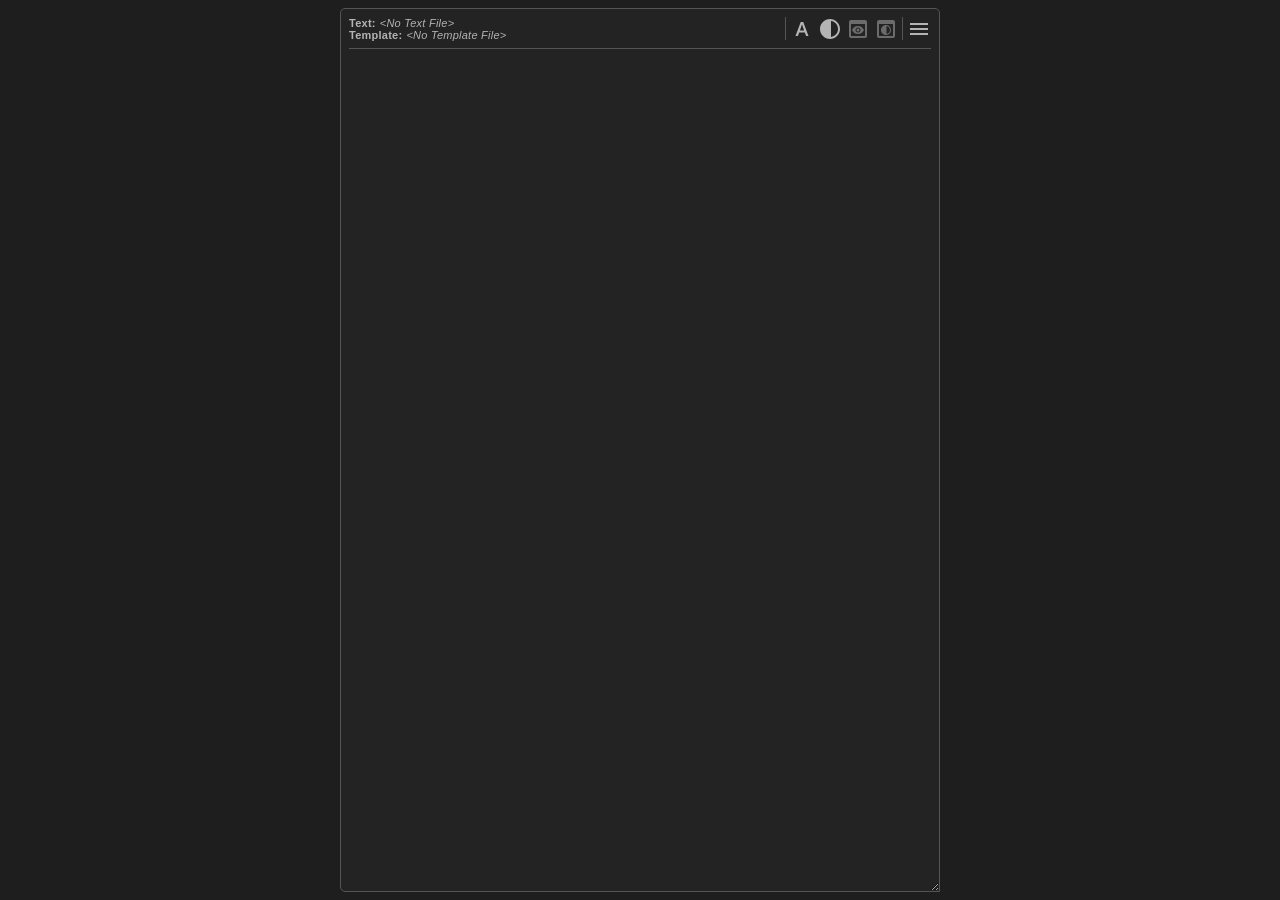
<file: index.html>
<!DOCTYPE html>
<html lang="en-US">

<head>
    <meta charset="utf-8" />
    <meta name="viewport" content="width=device-width, initial-scale=1.0" />

    <link rel="icon" type="image/svg+xml"
        href="data:image/svg+xml,<svg viewBox='0 0 24 24'><path fill='white' d='M3 17.25V21h3.75L17.81 9.94l-3.75-3.75zM20.71 7.04c.39-.39.39-1.02 0-1.41l-2.34-2.34a.996.996 0 0 0-1.41 0l-1.83 1.83 3.75 3.75z'/></svg>" />

    <link rel="stylesheet" href="vendor/codemirror/lib/codemirror.css" />
    <link rel="stylesheet" href="style/tokens.css" />
    <link rel="stylesheet" href="style/themes.css" />
    <link rel="stylesheet" href="style/base.css" />
    <link rel="stylesheet" href="style/layout.css" />
    <link rel="stylesheet" href="style/toolbar.css" />
    <link rel="stylesheet" href="style/buttons.css" />
    <link rel="stylesheet" href="style/menus.css" />
    <link rel="stylesheet" href="style/editor.css" />
    <link rel="stylesheet" href="style/syntax.css" />
    <link rel="stylesheet" href="style/search.css" />
    <link rel="stylesheet" href="style/dialogs.css" />

    <style id="preview-scrollbar-style">
        .__preview-iframe-scrollbar {
            overflow: auto;
            scrollbar-gutter: stable;
            scrollbar-width: thin;
            padding-right: 4px;
        }
    </style>

    <script src="vendor/codemirror/lib/codemirror.js" defer></script>

    <script src="vendor/codemirror/addon/search/searchcursor.js" defer></script>
    <script src="vendor/codemirror/addon/scroll/annotatescrollbar.js" defer></script>
    <script src="vendor/codemirror/addon/search/matchesonscrollbar.js" defer></script>
    <script src="vendor/codemirror/addon/search/match-highlighter.js" defer></script>

    <script src="scripts/elements.js" defer></script>
    <script src="scripts/configs.js" defer></script>
    <script src="scripts/service/text.js" defer></script>
    <script src="scripts/service/metadata.js" defer></script>
    <script src="scripts/service/tags.js" defer></script>
    <script src="scripts/service/dialogs.js" defer></script>
    <script src="scripts/service/indexed-db.js" defer></script>
    <script src="scripts/service/preferences.js" defer></script>
    <script src="scripts/service/rendering.js" defer></script>
    <script src="scripts/service/menus.js" defer></script>
    <script src="scripts/service/fonts.js" defer></script>
    <script src="scripts/service/highlight.js" defer></script>
    <script src="scripts/service/search.js" defer></script>
    <script src="scripts/service/editor.js" defer></script>
    <script src="scripts/service/files.js" defer></script>
    <script src="scripts/handlers.js" defer></script>
    <script src="scripts/listeners.js" defer></script>
    <script src="scripts/init.js" defer></script>

    <title>Writing Engine</title>
</head>

<body>
    <div class="dialog-wrapper" id="dialog-wrapper" hidden>
        <div class="dialog message-dialog">
            <p class="dialog-message" id="dialogMessage"></p>

            <div class="dialog-buttons">
                <button class="menu-item" type="button" id="dialog-save-button"></button>
                <button class="menu-item" type="button" id="dialog-proceed-button"></button>
                <button class="menu-item" type="button" id="dialog-cancel-button"></button>
            </div>
        </div>
    </div>

    <div class="dialog-wrapper" id="help-dialog-wrapper" hidden>
        <div class="dialog help-dialog">
            <button class="button" type="button" title="Close" id="help-close-button">
                <svg viewBox="0 0 24 24">
                    <path
                        d="M19 6.41 17.59 5 12 10.59 6.41 5 5 6.41 10.59 12 5 17.59 6.41 19 12 13.41 17.59 19 19 17.59 13.41 12z">
                    </path>
                </svg>
            </button>
            <div class="help-dialog-content">
                <h1>Lorem Ipsum</h1>
                <p>Lorem ipsum dolor sit amet, consectetuer adipiscing elit. Potenti. Habitant, nam gravida nascetur
                    sodales
                    eu elit nisl interdum sociis mollis neque penatibus magna ullamcorper amet metus. Justo, wisi dui,
                    lacinia eros habitasse risus tincidunt potenti quis natoque. Interdum parturient aenean ultrices
                    consequat enim urna, pharetra. Ornare pulvinar volutpat hendrerit arcu ullamcorper velit hac est
                    vulputate euismod nulla porttitor orci per dui mauris amet pellentesque porttitor dapibus consequat.
                </p>
            </div>
        </div>
    </div>

    <div class="editor-context-menu" id="editorContextMenu" hidden>
        <div class="menu">
            <button class="button" type="button" title="Titles" id="titles-button">
                <svg viewBox="0 0 24 24">
                    <path d="M5 4v3h5.5v12h3V7H19V4z">
                    </path>
                </svg>
            </button>

            <div class="menu-dropdown" id="titles-dropdown" hidden></div>
        </div>

        <span class="context-menu-tag-buttons" id="contextMenuTagButtons"></span>

        <span class="divider"></span>

        <button class="button" type="button" title="Edit Metadata" id="edit-metadata-button">
            <svg viewBox="0 0 24 24">
                <path
                    d="M4 7v2c0 .55-.45 1-1 1H2v4h1c.55 0 1 .45 1 1v2c0 1.65 1.35 3 3 3h3v-2H7c-.55 0-1-.45-1-1v-2c0-1.3-.84-2.42-2-2.83v-.34C5.16 11.42 6 10.3 6 9V7c0-.55.45-1 1-1h3V4H7C5.35 4 4 5.35 4 7m17 3c-.55 0-1-.45-1-1V7c0-1.65-1.35-3-3-3h-3v2h3c.55 0 1 .45 1 1v2c0 1.3.84 2.42 2 2.83v.34c-1.16.41-2 1.52-2 2.83v2c0 .55-.45 1-1 1h-3v2h3c1.65 0 3-1.35 3-3v-2c0-.55.45-1 1-1h1v-4z">
                </path>
            </svg>
        </button>
    </div>

    <main class="main-wrapper">
        <header class="toolbar">

            <div class="file-paths">
                <div class="file-path-wrapper">
                    <span class="file-path-title">Text:</span>
                    <span class="text-file-path" id="textFilePath"></span>
                    <span class="text-file-path-needs-saving" id="textFilePathNeedsSaving" hidden>*</span>
                </div>
                <div class="file-path-wrapper">
                    <span class="file-path-title">Template:</span>
                    <span class="template-file-path" id="templateFilePath"></span>
                </div>
            </div>

            <span class="divider"></span>

            <div class="menu">
                <button class="button" type="button" title="Font" id="font-button">
                    <svg viewBox="0 0 24 24">
                        <path
                            d="M5.49 19h2.42l1.27-3.58h5.65L16.09 19h2.42L13.25 5h-2.5zm4.42-5.61L11.94 7.6h.12l2.03 5.79">
                        </path>
                    </svg>
                </button>

                <div class="menu-dropdown menu-dropdown-scrollable" id="font-dropdown" hidden></div>
            </div>

            <button class="button" type="button" title="Toggle Theme" id="toggle-theme-button">
                <svg viewBox="0 0 24 24">
                    <path
                        d="M12 22c5.52 0 10-4.48 10-10S17.52 2 12 2 2 6.48 2 12s4.48 10 10 10m1-17.93c3.94.49 7 3.85 7 7.93s-3.05 7.44-7 7.93z">
                    </path>
                </svg>
            </button>

            <button class="button" type="button" title="Toggle Preview" id="toggle-preview-button">
                <svg viewBox="0 0 24 24">
                    <path
                        d="M19 3H5c-1.11 0-2 .9-2 2v14c0 1.1.89 2 2 2h14c1.1 0 2-.9 2-2V5c0-1.1-.89-2-2-2m0 16H5V7h14zm-5.5-6c0 .83-.67 1.5-1.5 1.5s-1.5-.67-1.5-1.5.67-1.5 1.5-1.5 1.5.67 1.5 1.5M12 9c-2.73 0-5.06 1.66-6 4 .94 2.34 3.27 4 6 4s5.06-1.66 6-4c-.94-2.34-3.27-4-6-4m0 6.5c-1.38 0-2.5-1.12-2.5-2.5s1.12-2.5 2.5-2.5 2.5 1.12 2.5 2.5-1.12 2.5-2.5 2.5">
                    </path>
                </svg>
            </button>

            <button class="button" type="button" title="Toggle Preview Negative" id="toggle-preview-negative-button">
                <svg viewBox="0 0 24 24">
                    <path d="M12,18c2.8,0,5-2.3,5-5s-2.3-5-5-5s-5,2.3-5,5S9.3,18,12,18 M12.5,9.1C14.4,9.3,16,10.9,16,13s-1.5,3.7-3.5,3.9V9.1z M19,19
	H5V7h14V19z M19,3H5C3.9,3,3,3.9,3,5v14c0,1.1,0.9,2,2,2h14c1.1,0,2-0.9,2-2V5C21,3.9,20.1,3,19,3" />

                </svg>
            </button>
            <span class="divider"></span>

            <div class="menu">
                <button class="button" type="button" title="Options" id="options-button">
                    <svg viewBox="0 0 24 24">
                        <path d="M3 18h18v-2H3zm0-5h18v-2H3zm0-7v2h18V6z"></path>
                    </svg>
                </button>

                <div class="menu-dropdown" id="options-dropdown" hidden>
                    <button class="menu-item" type="button" id="new-text-button"></button>
                    <button class="menu-item" type="button" id="open-text-button"></button>
                    <button class="menu-item" type="button" id="save-text-button"></button>
                    <button class="menu-item" type="button" id="save-text-as-button"></button>
                    <button class="menu-item" type="button" id="close-text-button"></button>

                    <span class="dropdown__divider"></span>

                    <button class="menu-item" type="button" id="open-template-button"></button>
                    <button class="menu-item" type="button" id="close-template-button"></button>

                    <span class="dropdown__divider"></span>

                    <button class="menu-item" type="button" id="export-to-pdf-button"></button>

                    <span class="dropdown__divider"></span>

                    <button class="menu-item" type="button" id="toggle-spellcheck-button"></button>

                    <span class="dropdown__divider"></span>

                    <button class="menu-item" type="button" id="clear-data-button"></button>

                    <span class="dropdown__divider"></span>

                    <button class="menu-item" type="button" id="help-button"></button>
                </div>
            </div>
        </header>

        <div class="editor" id="editor">
        <div class="search-panel" id="searchPanel" hidden>
            <button class="button search-panel-toggle" type="button" id="search-expand-button"></button>

            <div class="search-panel-rows">
                <div class="search-panel-row">
                    <input class="search-panel-field" id="searchField" type="text" spellcheck="false">
                    <span class="search-panel-count" id="searchCount"></span>
                    <button class="button" type="button" id="search-match-case-button"></button>
                    <button class="button" type="button" id="search-whole-word-button"></button>
                    <button class="button" type="button" id="search-regex-button"></button>
                    <button class="button" type="button" id="search-in-selection-button"></button>
                    <span class="divider"></span>
                    <button class="button" type="button" id="search-previous-button"></button>
                    <button class="button" type="button" id="search-next-button"></button>
                    <button class="button" type="button" id="search-close-button"></button>
                </div>

                <div class="search-panel-row" id="searchReplaceRow" hidden>
                    <input class="search-panel-field" id="searchReplaceField" type="text" spellcheck="false">
                    <button class="button" type="button" id="search-preserve-case-button"></button>
                    <span class="divider"></span>
                    <button class="button" type="button" id="search-replace-button"></button>
                    <button class="button" type="button" id="search-replace-all-button"></button>
                </div>
            </div>
        </div>
        </div>
    </main>

    <iframe class="preview" id="preview" title="Preview"></iframe>
</body>

</html>
</file>
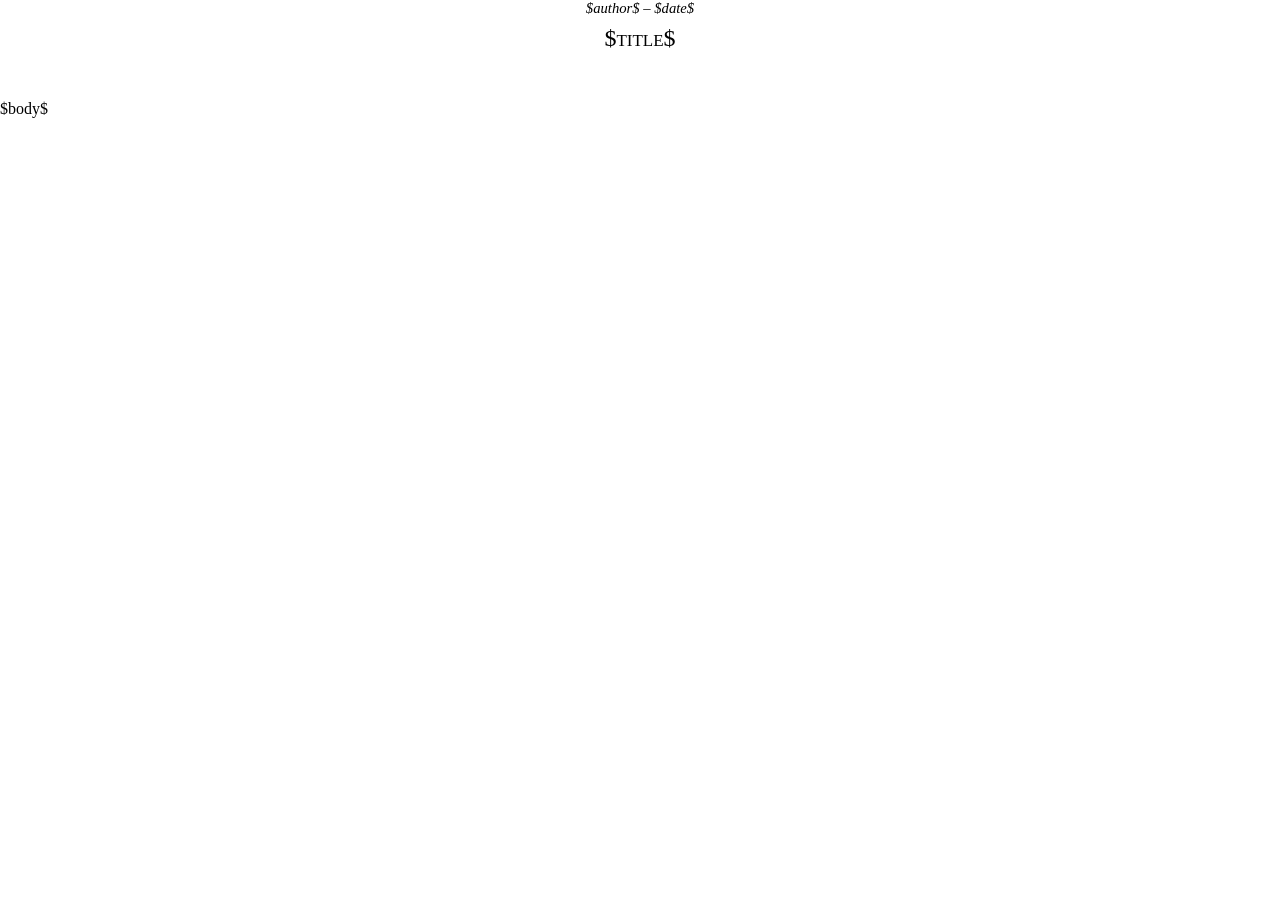
<file: template-example.html>
<!DOCTYPE html>
<html lang="pt-BR">

<head>
    <meta charset="utf-8" />
    <style>
        @page {
            size: 14cm 21cm;
            margin: 2.5cm 1.5cm;

            @bottom-center {
                content: "\2014\2002" counter(page) "\2002\2014";
                font-family: "Garamond", serif;
                font-size: 11pt;
            }
        }

        @page doc-cover {
            @bottom-center {
                content: "";
            }
        }

        body {
            margin: 0;
            font-family: "Garamond", serif;
        }

        [hidden] {
            display: none;
        }

        .doc-meta {
            font-size: 11pt;
            font-style: italic;
            white-space: nowrap;
        }

        .doc-title {
            font-size: 18pt;
            font-variant-caps: small-caps;
            text-align: center;
        }

        .doc-cover {
            page: doc-cover;
            position: relative;
            height: 16cm;
            break-after: page;
        }

        .doc-cover .doc-meta {
            position: absolute;
            left: 50%;
            transform: translateX(-50%);
        }

        .doc-cover .doc-title {
            position: absolute;
            top: 50%;
            left: 50%;
            transform: translate(-50%, -50%);
            width: 100%;
        }

        .doc-header {
            margin-bottom: 36pt;
            text-align: center;
        }

        .doc-header .doc-meta {
            margin-bottom: 6pt;
        }

        .doc-pages {
            counter-reset: page 0;
        }

        .doc-toc {
            break-after: page;
        }

        .doc-toc-heading {
            margin-bottom: 36pt;
            font-size: 18pt;
            font-variant-caps: small-caps;
            text-align: center;
        }

        .doc-toc-entry {
            display: flex;
            align-items: baseline;
            gap: 0.15cm;
            font-size: 11pt;
        }

        .doc-toc-entry-title {
            overflow: hidden;
            text-overflow: ellipsis;
            white-space: nowrap;
        }

        .doc-toc-entry-leader {
            flex: 1;
            border-bottom: 1pt solid transparent;
            opacity: 0.45;
        }

        .doc-toc-entry-page {
            font-variant-numeric: tabular-nums;
        }

        .doc-toc-level-2 {
            padding-left: 0.6cm;
        }

        .doc-toc-level-3 {
            padding-left: 1.2cm;
        }

        .doc-body p {
            margin: 0;
            margin-block: 0;
            font-size: 11pt;
            hyphens: auto;
            text-align: justify;
            text-indent: 0.7cm;
        }

        .doc-body[data-drop-cap="true"] p:not(p + p) {
            text-indent: 0;
        }

        .doc-body[data-drop-cap="true"] p:not(p + p)::first-letter {
            float: left;
            margin-right: 4pt;
            font-size: 36pt;
            line-height: 1;
        }

        .doc-body h1,
        .doc-body h2,
        .doc-body h3 {
            all: unset;
            display: block;
            text-align: center;
        }

        .doc-body h1 {
            margin-top: 64pt;
            margin-bottom: 36pt;
            break-before: page;
            font-size: 18pt;
            font-variant-caps: small-caps;
        }

        .doc-pages>.doc-body:first-child>h1:first-child {
            break-before: auto;
        }

        .doc-body h1:has(+ h2),
        .doc-body h1:has(+ h3) {
            margin-bottom: 6pt;
        }

        .doc-body h2 {
            margin-bottom: 36pt;
            font-size: 14pt;
        }

        .doc-body h2:not(h1 + h2):not(h2 + h2):not(h3 + h2),
        .doc-body h3:not(h1 + h3):not(h2 + h3):not(h3 + h3) {
            break-before: page;
        }

        .doc-body h2:has(+ h3) {
            margin-bottom: 6pt;
        }

        .doc-body h3 {
            margin-bottom: 36pt;
            font-size: 12pt;
        }

        .doc-body .stanza {
            margin-bottom: 16pt;
        }

        .doc-body .stanza p {
            padding-left: 1.2cm;
            text-indent: -1.2cm;
        }

        .doc-ruler {
            position: absolute;
            top: 0;
            left: 0;
            visibility: hidden;
            column-fill: auto;
            column-gap: 0;
        }

        .doc-ruler .doc-toc {
            break-after: column;
        }

        .doc-ruler .doc-body h1 {
            break-before: column;
        }

        .doc-ruler .doc-body h2:not(h1 + h2):not(h2 + h2):not(h3 + h2),
        .doc-ruler .doc-body h3:not(h1 + h3):not(h2 + h3):not(h3 + h3) {
            break-before: column;
        }

        .doc-ruler .doc-pages>.doc-body:first-child>h1:first-child {
            break-before: auto;
        }
    </style>
</head>

<body>
    <section class="doc-cover" id="doc-cover">
        <div class="doc-meta" id="doc-meta">
            <span id="doc-author" data-title-case>$author$</span>
            <span id="doc-meta-separator"> &ndash; </span>
            <span id="doc-date">$date$</span>
        </div>
        <div class="doc-title" id="doc-title" data-title-case>$title$</div>
    </section>

    <main class="doc-pages" id="doc-pages">
        <nav class="doc-toc" id="doc-toc" hidden>
            <div class="doc-toc-heading">Sumário</div>
        </nav>

        <div class="doc-body" id="doc-body">$body$</div>
    </main>

    <script>
        const docMetadata = {
            cover: "$cover$".trim().toLowerCase(),
            content: "$content$".trim().toLowerCase(),
            dropCap: "$dropCap$".trim().toLowerCase(),
        };
        const docPage = {
            width: "14cm",
            height: "21cm",
            marginTop: "2.5cm",
            marginRight: "1.5cm",
            marginBottom: "2.5cm",
            marginLeft: "1.5cm",
        };
        const trueValue = "true";

        const titleMinorWords = new Set([
            "a", "à", "às",
            "o", "os", "as",
            "ao", "aos",
            "de", "da", "das", "do", "dos",
            "e",
            "em", "no", "na", "nos", "nas",
            "por", "para", "pra", "pro", "pras", "pros",
            "com", "sem",
            "sob", "sobre",
            "até", "após",
            "ou"
        ]);

        const docCover = document.getElementById("doc-cover");
        const docMeta = document.getElementById("doc-meta");
        const docAuthor = document.getElementById("doc-author");
        const docMetaSeparator = document.getElementById("doc-meta-separator");
        const docDate = document.getElementById("doc-date");
        const docTitle = document.getElementById("doc-title");
        const docPages = document.getElementById("doc-pages");
        const docToc = document.getElementById("doc-toc");
        const docBody = document.getElementById("doc-body");

        function toTitleCase(text) {
            const words = text.trim().split(/\s+/).filter(Boolean);

            return words.map((word, index) => {
                const first = index === 0;
                const last = index === words.length - 1;
                const lower = word.toLocaleLowerCase("pt-BR");

                if (!first && !last && titleMinorWords.has(lower)) {
                    return lower;
                }

                return word.charAt(0).toLocaleUpperCase("pt-BR") + word.slice(1);
            }).join(" ");
        }

        function formatDocDate(text) {
            if (!/^\d{4}-\d{2}(-\d{2})?$/.test(text)) return text;

            const [year, month, day = 1] = text.split("-").map(Number);
            const date = new Date(year, month - 1, day);
            const options = day === 1 && text.length === 7
                ? { month: "long", year: "numeric" }
                : { day: "2-digit", month: "long", year: "numeric" };

            return date.toLocaleDateString("pt-BR", options);
        }

        function renderDocCover() {
            const title = docTitle.textContent.trim();
            const author = toTitleCase(docAuthor.textContent);
            const date = formatDocDate(docDate.textContent.trim());
            const hasCover = docMetadata.cover === trueValue;
            const hasHeading = !!author || !!date || !!title;

            if (!hasCover && !hasHeading) {
                docCover.remove();
                return;
            }

            if (!hasCover) {
                docCover.className = "doc-header";
                docPages.prepend(docCover);
            }

            docTitle.textContent = toTitleCase(title);
            docAuthor.textContent = author;
            docDate.textContent = date;

            docMeta.hidden = !author && !date;
            docAuthor.hidden = !author;
            docMetaSeparator.hidden = !author || !date;
            docDate.hidden = !date;
            docTitle.hidden = !title;
        }

        function applyDocTitleCase() {
            docBody.querySelectorAll("h1, h2, h3, [data-title-case]").forEach((element) => {
                element.textContent = toTitleCase(element.textContent);
            });
        }

        function applyDocDropCap() {
            docBody.dataset.dropCap = docMetadata.dropCap === trueValue;
        }

        function applyDocCurlyQuotes() {
            const walker = document.createTreeWalker(docBody, NodeFilter.SHOW_TEXT);
            const textNodes = [];
            let openDoubleQuote = true;
            let openSingleQuote = true;

            while (walker.nextNode()) {
                textNodes.push(walker.currentNode);
            }

            for (const node of textNodes) {
                node.nodeValue = node.nodeValue
                    .replace(/"/g, () => {
                        const quote = openDoubleQuote ? "\u201C" : "\u201D";
                        openDoubleQuote = !openDoubleQuote;
                        return quote;
                    })
                    .replace(/'/g, () => {
                        const quote = openSingleQuote ? "\u2018" : "\u2019";
                        openSingleQuote = !openSingleQuote;
                        return quote;
                    });
            }
        }

        function getDocPageRule() {
            for (const sheet of document.styleSheets) {
                for (const rule of sheet.cssRules) {
                    if (rule.type === window.CSSRule?.PAGE_RULE || rule.constructor.name === "CSSPageRule") {
                        return rule;
                    }
                }
            }

            return null;
        }

        function getDocPage() {
            const pageRule = getDocPageRule();
            if (!pageRule) return docPage;

            const [width, height = width] = pageRule.style.size.split(" ");

            return {
                width: width || docPage.width,
                height: height || docPage.height,
                marginTop: pageRule.style.marginTop || docPage.marginTop,
                marginRight: pageRule.style.marginRight || docPage.marginRight,
                marginBottom: pageRule.style.marginBottom || docPage.marginBottom,
                marginLeft: pageRule.style.marginLeft || docPage.marginLeft,
            };
        }

        function createDocRuler() {
            const page = getDocPage();
            const ruler = document.createElement("div");

            ruler.className = "doc-ruler";
            ruler.style.width = `calc(${page.width} - ${page.marginLeft} - ${page.marginRight})`;
            ruler.style.height = `calc(${page.height} - ${page.marginTop} - ${page.marginBottom})`;
            ruler.style.columnWidth = ruler.style.width;
            ruler.append(docPages.cloneNode(true));
            document.body.append(ruler);

            return ruler;
        }

        function fillDocTocPageNumbers() {
            const ruler = createDocRuler();
            if (!ruler) return;

            const rulerBox = ruler.getBoundingClientRect();
            const rulerHeadings = ruler.querySelectorAll(".doc-body h1, .doc-body h2, .doc-body h3");
            const tocPages = docToc.querySelectorAll(".doc-toc-entry-page");
            const docCoverPageOffset = docMetadata.cover === trueValue ? 1 : 0;

            rulerHeadings.forEach((heading, index) => {
                const headingBox = heading.getClientRects()[0] ?? heading.getBoundingClientRect();
                const pageOffset = Math.max(0, headingBox.left - rulerBox.left);
                const pageIndex = Math.floor((pageOffset + 0.5) / rulerBox.width);

                tocPages[index].textContent = pageIndex + 1 + docCoverPageOffset;
            });

            ruler.remove();
        }

        function renderDocToc() {
            const headings = [...docBody.querySelectorAll("h1, h2, h3")];

            if (docMetadata.content !== trueValue || !headings.length) {
                docToc.remove();
                return;
            }

            for (const heading of headings) {
                const entry = document.createElement("div");
                const title = document.createElement("span");
                const leader = document.createElement("span");
                const page = document.createElement("span");

                entry.className = `doc-toc-entry doc-toc-level-${heading.tagName[1]}`;
                title.className = "doc-toc-entry-title";
                leader.className = "doc-toc-entry-leader";
                page.className = "doc-toc-entry-page";

                title.textContent = heading.textContent;
                entry.append(title, leader, page);
                docToc.append(entry);
            }

            docToc.hidden = false;
            fillDocTocPageNumbers();
        }

        renderDocCover();
        applyDocDropCap();
        applyDocTitleCase();
        applyDocCurlyQuotes();
        renderDocToc();
    </script>
</body>

</html>
</file>
<file: vendor/codemirror/lib/codemirror.css>
/* BASICS */

.CodeMirror {
  /* Set height, width, borders, and global font properties here */
  font-family: monospace;
  height: 300px;
  color: black;
  direction: ltr;
}

/* PADDING */

.CodeMirror-lines {
  padding: 4px 0; /* Vertical padding around content */
}
.CodeMirror pre.CodeMirror-line,
.CodeMirror pre.CodeMirror-line-like {
  padding: 0 4px; /* Horizontal padding of content */
}

.CodeMirror-scrollbar-filler, .CodeMirror-gutter-filler {
  background-color: white; /* The little square between H and V scrollbars */
}

/* GUTTER */

.CodeMirror-gutters {
  border-right: 1px solid #ddd;
  background-color: #f7f7f7;
  white-space: nowrap;
}
.CodeMirror-linenumbers {}
.CodeMirror-linenumber {
  padding: 0 3px 0 5px;
  min-width: 20px;
  text-align: right;
  color: #999;
  white-space: nowrap;
}

.CodeMirror-guttermarker { color: black; }
.CodeMirror-guttermarker-subtle { color: #999; }

/* CURSOR */

.CodeMirror-cursor {
  border-left: 1px solid black;
  border-right: none;
  width: 0;
}
/* Shown when moving in bi-directional text */
.CodeMirror div.CodeMirror-secondarycursor {
  border-left: 1px solid silver;
}
.cm-fat-cursor .CodeMirror-cursor {
  width: auto;
  border: 0 !important;
  background: #7e7;
}
.cm-fat-cursor div.CodeMirror-cursors {
  z-index: 1;
}
.cm-fat-cursor .CodeMirror-line::selection,
.cm-fat-cursor .CodeMirror-line > span::selection, 
.cm-fat-cursor .CodeMirror-line > span > span::selection { background: transparent; }
.cm-fat-cursor .CodeMirror-line::-moz-selection,
.cm-fat-cursor .CodeMirror-line > span::-moz-selection,
.cm-fat-cursor .CodeMirror-line > span > span::-moz-selection { background: transparent; }
.cm-fat-cursor { caret-color: transparent; }
@-moz-keyframes blink {
  0% {}
  50% { background-color: transparent; }
  100% {}
}
@-webkit-keyframes blink {
  0% {}
  50% { background-color: transparent; }
  100% {}
}
@keyframes blink {
  0% {}
  50% { background-color: transparent; }
  100% {}
}

/* Can style cursor different in overwrite (non-insert) mode */
.CodeMirror-overwrite .CodeMirror-cursor {}

.cm-tab { display: inline-block; text-decoration: inherit; }

.CodeMirror-rulers {
  position: absolute;
  left: 0; right: 0; top: -50px; bottom: 0;
  overflow: hidden;
}
.CodeMirror-ruler {
  border-left: 1px solid #ccc;
  top: 0; bottom: 0;
  position: absolute;
}

/* DEFAULT THEME */

.cm-s-default .cm-header {color: blue;}
.cm-s-default .cm-quote {color: #090;}
.cm-negative {color: #d44;}
.cm-positive {color: #292;}
.cm-header, .cm-strong {font-weight: bold;}
.cm-em {font-style: italic;}
.cm-link {text-decoration: underline;}
.cm-strikethrough {text-decoration: line-through;}

.cm-s-default .cm-keyword {color: #708;}
.cm-s-default .cm-atom {color: #219;}
.cm-s-default .cm-number {color: #164;}
.cm-s-default .cm-def {color: #00f;}
.cm-s-default .cm-variable,
.cm-s-default .cm-punctuation,
.cm-s-default .cm-property,
.cm-s-default .cm-operator {}
.cm-s-default .cm-variable-2 {color: #05a;}
.cm-s-default .cm-variable-3, .cm-s-default .cm-type {color: #085;}
.cm-s-default .cm-comment {color: #a50;}
.cm-s-default .cm-string {color: #a11;}
.cm-s-default .cm-string-2 {color: #f50;}
.cm-s-default .cm-meta {color: #555;}
.cm-s-default .cm-qualifier {color: #555;}
.cm-s-default .cm-builtin {color: #30a;}
.cm-s-default .cm-bracket {color: #997;}
.cm-s-default .cm-tag {color: #170;}
.cm-s-default .cm-attribute {color: #00c;}
.cm-s-default .cm-hr {color: #999;}
.cm-s-default .cm-link {color: #00c;}

.cm-s-default .cm-error {color: #f00;}
.cm-invalidchar {color: #f00;}

.CodeMirror-composing { border-bottom: 2px solid; }

/* Default styles for common addons */

div.CodeMirror span.CodeMirror-matchingbracket {color: #0b0;}
div.CodeMirror span.CodeMirror-nonmatchingbracket {color: #a22;}
.CodeMirror-matchingtag { background: rgba(255, 150, 0, .3); }
.CodeMirror-activeline-background {background: #e8f2ff;}

/* STOP */

/* The rest of this file contains styles related to the mechanics of
   the editor. You probably shouldn't touch them. */

.CodeMirror {
  position: relative;
  overflow: hidden;
  background: white;
}

.CodeMirror-scroll {
  overflow: scroll !important; /* Things will break if this is overridden */
  /* 50px is the magic margin used to hide the element's real scrollbars */
  /* See overflow: hidden in .CodeMirror */
  margin-bottom: -50px; margin-right: -50px;
  padding-bottom: 50px;
  height: 100%;
  outline: none; /* Prevent dragging from highlighting the element */
  position: relative;
  z-index: 0;
}
.CodeMirror-sizer {
  position: relative;
  border-right: 50px solid transparent;
}

/* The fake, visible scrollbars. Used to force redraw during scrolling
   before actual scrolling happens, thus preventing shaking and
   flickering artifacts. */
.CodeMirror-vscrollbar, .CodeMirror-hscrollbar, .CodeMirror-scrollbar-filler, .CodeMirror-gutter-filler {
  position: absolute;
  z-index: 6;
  display: none;
  outline: none;
}
.CodeMirror-vscrollbar {
  right: 0; top: 0;
  overflow-x: hidden;
  overflow-y: scroll;
}
.CodeMirror-hscrollbar {
  bottom: 0; left: 0;
  overflow-y: hidden;
  overflow-x: scroll;
}
.CodeMirror-scrollbar-filler {
  right: 0; bottom: 0;
}
.CodeMirror-gutter-filler {
  left: 0; bottom: 0;
}

.CodeMirror-gutters {
  position: absolute; left: 0; top: 0;
  min-height: 100%;
  z-index: 3;
}
.CodeMirror-gutter {
  white-space: normal;
  height: 100%;
  display: inline-block;
  vertical-align: top;
  margin-bottom: -50px;
}
.CodeMirror-gutter-wrapper {
  position: absolute;
  z-index: 4;
  background: none !important;
  border: none !important;
}
.CodeMirror-gutter-background {
  position: absolute;
  top: 0; bottom: 0;
  z-index: 4;
}
.CodeMirror-gutter-elt {
  position: absolute;
  cursor: default;
  z-index: 4;
}
.CodeMirror-gutter-wrapper ::selection { background-color: transparent }
.CodeMirror-gutter-wrapper ::-moz-selection { background-color: transparent }

.CodeMirror-lines {
  cursor: text;
  min-height: 1px; /* prevents collapsing before first draw */
}
.CodeMirror pre.CodeMirror-line,
.CodeMirror pre.CodeMirror-line-like {
  /* Reset some styles that the rest of the page might have set */
  -moz-border-radius: 0; -webkit-border-radius: 0; border-radius: 0;
  border-width: 0;
  background: transparent;
  font-family: inherit;
  font-size: inherit;
  margin: 0;
  white-space: pre;
  word-wrap: normal;
  line-height: inherit;
  color: inherit;
  z-index: 2;
  position: relative;
  overflow: visible;
  -webkit-tap-highlight-color: transparent;
  -webkit-font-variant-ligatures: contextual;
  font-variant-ligatures: contextual;
}
.CodeMirror-wrap pre.CodeMirror-line,
.CodeMirror-wrap pre.CodeMirror-line-like {
  word-wrap: break-word;
  white-space: pre-wrap;
  word-break: normal;
}

.CodeMirror-linebackground {
  position: absolute;
  left: 0; right: 0; top: 0; bottom: 0;
  z-index: 0;
}

.CodeMirror-linewidget {
  position: relative;
  z-index: 2;
  padding: 0.1px; /* Force widget margins to stay inside of the container */
}

.CodeMirror-widget {}

.CodeMirror-rtl pre { direction: rtl; }

.CodeMirror-code {
  outline: none;
}

/* Force content-box sizing for the elements where we expect it */
.CodeMirror-scroll,
.CodeMirror-sizer,
.CodeMirror-gutter,
.CodeMirror-gutters,
.CodeMirror-linenumber {
  -moz-box-sizing: content-box;
  box-sizing: content-box;
}

.CodeMirror-measure {
  position: absolute;
  width: 100%;
  height: 0;
  overflow: hidden;
  visibility: hidden;
}

.CodeMirror-cursor {
  position: absolute;
  pointer-events: none;
}
.CodeMirror-measure pre { position: static; }

div.CodeMirror-cursors {
  visibility: hidden;
  position: relative;
  z-index: 3;
}
div.CodeMirror-dragcursors {
  visibility: visible;
}

.CodeMirror-focused div.CodeMirror-cursors {
  visibility: visible;
}

.CodeMirror-selected { background: #d9d9d9; }
.CodeMirror-focused .CodeMirror-selected { background: #d7d4f0; }
.CodeMirror-crosshair { cursor: crosshair; }
.CodeMirror-line::selection, .CodeMirror-line > span::selection, .CodeMirror-line > span > span::selection { background: #d7d4f0; }
.CodeMirror-line::-moz-selection, .CodeMirror-line > span::-moz-selection, .CodeMirror-line > span > span::-moz-selection { background: #d7d4f0; }

.cm-searching {
  background-color: #ffa;
  background-color: rgba(255, 255, 0, .4);
}

/* Used to force a border model for a node */
.cm-force-border { padding-right: .1px; }

@media print {
  /* Hide the cursor when printing */
  .CodeMirror div.CodeMirror-cursors {
    visibility: hidden;
  }
}

/* See issue #2901 */
.cm-tab-wrap-hack:after { content: ''; }

/* Help users use markselection to safely style text background */
span.CodeMirror-selectedtext { background: none; }
</file>
<file: style/tokens.css>
:root {
    --spacing: 8px;
    --spacing-small: calc(var(--spacing) / 2);
    --border-radius: 5px;
    --toolbar-height: 32px;

    --font-family: "roboto", "arial", "sans-serif";
    --editor-font-family: "Consolas", "Courier New", "Courier", "monospace";
    --editor-font-size: 14px;

    --pane-height: calc(100vh - 2 * var(--spacing));
    --page-width: calc(100vw - 2 * var(--spacing));
    --preview-min-width: 350px;

    --transition-duration: 0.25s;
    --dialog-wrapper-backdrop-filter: blur(7.5px) brightness(0.5);

    --z-menu: 1000;
    --z-dialog-wrapper: 999;
    --z-dialog: 1000;
}
</file>
<file: style/themes.css>
:root[theme="light"] {
    --background-color: rgba(255, 255, 255, 1);

    --editor-background-color: rgba(255, 255, 255, 1);
    --editor-line-foreground-color: rgba(135, 135, 135, 1);
    --editor-text-foreground-color: rgba(15, 15, 15, 1);
    --editor-button-foreground-color: rgba(45, 45, 45, 1);
    --editor-button-disabled-foreground-color: rgba(45, 45, 45, 0.5);
    --editor-button-hover-background-color: rgba(200, 200, 200, 1);
    --editor-caret-foreground-color: rgba(0, 0, 0, 1);
    --editor-scrollbar-foreground-color: rgba(85, 85, 85, 1);

    --dropdown-background-color: rgba(245, 245, 245, 1);
    --dropdown-button-foreground-color: rgba(15, 15, 15, 1);
    --dropdown-button-disabled-foreground-color: rgba(15, 15, 15, 0.5);
    --dropdown-button-hover-background-color: rgba(200, 200, 200, 1);
    --dropdown-line-foreground-color: rgba(165, 165, 165, 1);
    --dropdown-shadow: 0px 5px 5px 0px rgba(0, 0, 0, 0.2);

    --preview-line-foreground-color: rgba(135, 135, 135, 1);


    --tag-color: 130 0 0;
    --tag-bracket-color: 5 50 250;
    --metadata-dashes-color: 5 50 250;
    --metadata-key-color: 5 80 165;
    --metadata-value-color: 165 20 20;
    --metadata-colon-color: 15 15 15;
    --comment-color: 0 130 0;
    --selection-foreground-color: rgba(0, 0, 0, 1);
    --selection-background-color: rgba(180, 180, 180, 0.6);
    --match-highlight-background-color: rgba(120, 120, 120, 0.3);

    --dialog-background-color: rgba(245, 245, 245, 1);
    --dialog-shadow: 0px 0px 15px 0px rgba(0, 0, 0, 0.2);
    --dialog-text-foreground-color: rgba(15, 15, 15, 1);
    --dialog-wrapper-background-color: rgba(0, 0, 0, 0.25);
}

:root[theme="dark"] {
    --background-color: rgba(30, 30, 30, 1);

    --editor-background-color: rgba(35, 35, 35, 1);
    --editor-line-foreground-color: rgba(85, 85, 85, 1);
    --editor-text-foreground-color: rgba(180, 180, 180, 1);
    --editor-button-foreground-color: rgba(180, 180, 180, 1);
    --editor-button-disabled-foreground-color: rgba(180, 180, 180, 0.5);
    --editor-button-hover-background-color: rgba(85, 85, 85, 1);
    --editor-caret-foreground-color: rgba(220, 220, 220, 1);
    --editor-scrollbar-foreground-color: rgba(85, 85, 85, 1);

    --dropdown-background-color: rgba(50, 50, 50, 1);
    --dropdown-button-foreground-color: rgba(180, 180, 180, 1);
    --dropdown-button-disabled-foreground-color: rgba(180, 180, 180, 0.5);
    --dropdown-button-hover-background-color: rgba(85, 85, 85, 1);
    --dropdown-line-foreground-color: rgba(85, 85, 85, 1);
    --dropdown-shadow: 0px 5px 5px 0px rgba(0, 0, 0, 0.25);

    --preview-line-foreground-color: rgba(186, 186, 186, 1);


    --tag-color: 215 185 125;
    --tag-bracket-color: 250 210 5;
    --metadata-dashes-color: 250 210 5;
    --metadata-key-color: 155 220 255;
    --metadata-value-color: 205 145 120;
    --metadata-colon-color: 180 180 180;
    --comment-color: 105 155 85;
    --selection-background-color: rgba(180, 180, 180, 0.3);
    --selection-foreground-color: rgba(255, 255, 255, 1);
    --match-highlight-background-color: rgba(220, 220, 220, 0.2);

    --dialog-background-color: rgba(50, 50, 50, 1);
    --dialog-shadow: 0px 0px 15px 0px rgba(0, 0, 0, 0.25);
    --dialog-text-foreground-color: rgba(180, 180, 180, 1);
    --dialog-wrapper-background-color: rgba(0, 0, 0, 0.25);
}
</file>
<file: style/base.css>
*,
*::before,
*::after {
    box-sizing: border-box;
}

html,
body {
    height: 100%;
}

body {
    margin: 0;
    padding: 0 var(--spacing);
    background: var(--background-color);
    font-family: var(--font-family);
    display: flex;
    justify-content: flex-start;
    align-items: center;
    gap: var(--spacing);
    transition: background-color var(--transition-duration);
    overflow: hidden;
}

::selection {
    color: var(--selection-foreground-color);
    background: var(--selection-background-color);
}
</file>
<file: style/layout.css>
.main-wrapper {
    width: 600px;
    min-width: 295px;
    max-width: calc(var(--page-width) - var(--spacing) - var(--preview-min-width));
    height: var(--pane-height);
    background: var(--editor-background-color);
    border: 1px solid var(--editor-line-foreground-color);
    border-radius: var(--border-radius) var(--border-radius) 0 var(--border-radius);
    padding: var(--spacing);
    display: flex;
    flex-direction: column;
    flex: 0 0 auto;
    resize: horizontal;
    overflow: hidden;
    transition: background-color var(--transition-duration);
}

.preview {
    height: var(--pane-height);
    min-width: var(--preview-min-width);
    flex-grow: 1;
    flex-shrink: 1;
    background: rgb(255, 255, 255);
    border: 1px solid var(--preview-line-foreground-color);
    border-radius: var(--border-radius);
    padding: var(--spacing);
    transition: filter var(--transition-duration);
}

.preview[negative] {
    filter: invert(1) grayscale(1) contrast(0.725);
}

body:has(.preview[hidden]) {
    justify-content: center;
}

body:has(.preview[hidden]) .main-wrapper {
    max-width: var(--page-width);
}
</file>
<file: style/toolbar.css>
.toolbar {
    display: flex;
    gap: var(--spacing-small);
    height: var(--toolbar-height);
    padding-bottom: var(--spacing);
    margin-bottom: var(--spacing);
    border-bottom: 1px solid var(--editor-line-foreground-color);
    min-width: 0;
}

.file-paths {
    flex: 1;
    display: flex;
    flex-direction: column;
    min-width: 0;
}

.file-path-wrapper {
    display: inline-flex;
}

.text-file-path,
.template-file-path,
.file-path-title,
.text-file-path-needs-saving {
    color: var(--editor-text-foreground-color);
    font-size: 11px;
    white-space: nowrap;
    overflow: hidden;
    user-select: none;
}

.text-file-path,
.template-file-path,
.file-path-title {
    font-weight: normal;
    letter-spacing: 0.25px;
    text-overflow: ellipsis;
    font-style: italic;
}

.text-file-path-needs-saving {
    font-weight: bold;
    margin-left: calc(var(--spacing) / 3);
}

.file-path-title {
    font-style: normal;
    font-weight: bold;
    margin-right: var(--spacing-small);
}

.divider {
    width: 1px;
    align-self: stretch;
    background: var(--editor-line-foreground-color);
}

.dropdown__divider {
    height: 1px;
    align-self: stretch;
    background: var(--dropdown-line-foreground-color);
}
</file>
<file: style/buttons.css>
.button,
.menu-item {
    border: 0;
    border-radius: var(--border-radius);
    background: transparent;
    cursor: pointer;
    user-select: none;
}

.button:disabled,
.menu-item:disabled {
    cursor: default;
}

.button {
    width: calc(var(--toolbar-height) * 0.75);
    padding: 0;
    display: grid;
    place-items: center;
    color: var(--editor-button-foreground-color);
    outline: none;
    transition: background-color var(--transition-duration);
}

.button:hover:not(:disabled) {
    background: var(--editor-button-hover-background-color);
}

.button:disabled {
    color: var(--editor-button-disabled-foreground-color);
}

.button svg path {
    fill: currentColor;
}

.menu-item {
    padding: var(--spacing);
    color: var(--dropdown-button-foreground-color);
    text-align: left;
}

.menu-item:hover:not(:disabled) {
    background: var(--dropdown-button-hover-background-color);
}

.menu-item:disabled {
    color: var(--dropdown-button-disabled-foreground-color);
}

.menu-item[selected] {
    background: var(--dropdown-button-hover-background-color);
}
</file>
<file: style/menus.css>
.menu-dropdown,
.editor-context-menu {
    padding: var(--spacing);
    display: flex;
    gap: var(--spacing-small);
    background: var(--dropdown-background-color);
    border-radius: var(--border-radius);
    box-shadow: var(--dropdown-shadow);
    z-index: var(--z-menu);
}

.menu-dropdown[hidden],
.editor-context-menu[hidden] {
    display: none;
}

.menu {
    display: flex;
    gap: var(--spacing-small);
    min-width: 0;
    position: relative;
    height: 100%;
}

.menu-dropdown {
    position: absolute;
    top: calc(100% + var(--spacing));
    right: 0;
    min-width: 175px;
    flex-direction: column;
}

.editor-context-menu {
    position: fixed;
    align-items: center;
}

.context-menu-tag-buttons {
    display: flex;
    gap: var(--spacing-small);
}

.menu-dropdown-scrollable {
    max-height: 50vh;
    overflow-y: auto;
    scrollbar-width: thin;
    scrollbar-color: var(--editor-scrollbar-foreground-color) transparent;
}
</file>
<file: style/editor.css>
.editor {
    position: relative;
    flex: 1;
}

.CodeMirror {
    position: absolute;
    inset: 0;
    height: auto;
    background: var(--editor-background-color);
    color: var(--editor-text-foreground-color);
    font-family: var(--editor-font-family);
    font-size: var(--editor-font-size);
    line-height: 1.4;
    caret-color: var(--editor-caret-foreground-color);
}

.CodeMirror-vscrollbar,
.CodeMirror-hscrollbar {
    scrollbar-width: thin;
    scrollbar-color: var(--editor-scrollbar-foreground-color) transparent;
}

.CodeMirror-crosshair {
    cursor: text;
}

.CodeMirror-cursor {
    border-left-color: var(--editor-caret-foreground-color);
}

.CodeMirror-line::selection,
.CodeMirror-line > span::selection,
.CodeMirror-line > span > span::selection {
    color: var(--selection-foreground-color);
    background: var(--selection-background-color);
}

.CodeMirror-selected,
.CodeMirror-focused .CodeMirror-selected {
    background: var(--selection-background-color);
}

.CodeMirror-dialog {
    padding: var(--spacing-small) var(--spacing);
    background: var(--dropdown-background-color);
    color: var(--dropdown-button-foreground-color);
    border-bottom: 1px solid var(--dropdown-line-foreground-color);
    font-family: var(--font-family);
    font-size: 12px;
}

.CodeMirror-dialog input {
    color: var(--dropdown-button-foreground-color);
    font-family: var(--editor-font-family);
    font-size: var(--editor-font-size);
}

.CodeMirror-search-hint {
    color: var(--dropdown-button-disabled-foreground-color);
}
</file>
<file: style/syntax.css>
.cm-tag,
.cm-tag-bracket,
.cm-comment,
.cm-metadata-dashes,
.cm-metadata-key,
.cm-metadata-colon,
.cm-metadata-value {
    --alpha: 0.5;
}

.cm-active {
    --alpha: 1;
}

.cm-tag {
    color: rgb(var(--tag-color) / var(--alpha));
}

.cm-tag-bracket {
    color: rgb(var(--tag-bracket-color) / var(--alpha));
}

.cm-comment {
    color: rgb(var(--comment-color) / var(--alpha));
}

.cm-metadata-dashes {
    color: rgb(var(--metadata-dashes-color) / var(--alpha));
}

.cm-metadata-key {
    color: rgb(var(--metadata-key-color) / var(--alpha));
}

.cm-metadata-colon {
    color: rgb(var(--metadata-colon-color) / var(--alpha));
}

.cm-metadata-value {
    color: rgb(var(--metadata-value-color) / var(--alpha));
}

.cm-match-highlight {
    background: var(--match-highlight-background-color);
}
</file>
<file: style/search.css>
.search-panel {
    position: absolute;
    top: var(--spacing-small);
    right: var(--spacing);
    display: flex;
    gap: var(--spacing-small);
    padding: var(--spacing-small);
    background: var(--dropdown-background-color);
    border-radius: var(--border-radius);
    box-shadow: var(--dropdown-shadow);
    z-index: var(--z-menu);
}

.search-panel[hidden] {
    display: none;
}

.search-panel-rows {
    display: flex;
    flex-direction: column;
    gap: var(--spacing-small);
}

.search-panel-row {
    display: flex;
    align-items: center;
    gap: var(--spacing-small);
}

.search-panel-row[hidden] {
    display: none;
}

.search-panel-field {
    width: 200px;
    padding: var(--spacing-small);
    background: var(--editor-background-color);
    color: var(--editor-text-foreground-color);
    border: 1px solid var(--dropdown-line-foreground-color);
    border-radius: var(--border-radius);
    outline: none;
    font-family: var(--editor-font-family);
    font-size: var(--editor-font-size);
}

.search-panel-field[invalid] {
    border-color: rgb(var(--metadata-value-color));
}

.search-panel-count {
    min-width: 90px;
    color: var(--dropdown-button-disabled-foreground-color);
    font-size: 11px;
    user-select: none;
}

.search-panel-toggle svg {
    transition: transform var(--transition-duration);
}

.search-panel-toggle[selected] svg {
    transform: rotate(90deg);
}

.search-panel .button[selected] {
    background: var(--dropdown-button-hover-background-color);
}

.cm-searching {
    background: var(--match-highlight-background-color);
}

.CodeMirror-search-match {
    background: var(--match-highlight-background-color);
    border-top: 1px solid var(--editor-text-foreground-color);
    border-bottom: 1px solid var(--editor-text-foreground-color);
}
</file>
<file: style/dialogs.css>
.dialog-wrapper {
    position: fixed;
    top: 0;
    left: 0;
    width: 100%;
    height: 100%;
    background: var(--dialog-wrapper-background-color);
    backdrop-filter: var(--dialog-wrapper-backdrop-filter);
    user-select: none;
    z-index: var(--z-dialog-wrapper);
}

.dialog {
    position: fixed;
    top: 50%;
    left: 50%;
    transform: translate(-50%, -50%);
    padding: var(--spacing);
    display: flex;
    flex-direction: column;
    background: var(--dialog-background-color);
    border-radius: var(--border-radius);
    box-shadow: var(--dialog-shadow);
    z-index: var(--z-dialog);
}

.help-dialog {
    width: 500px;
    height: 300px;
}

.help-dialog>button {
    align-self: flex-end;
}

.message-dialog {
    width: 350px;
    gap: var(--spacing);
}

.dialog-message {
    color: var(--dialog-text-foreground-color);
    margin: 0;
    padding: var(--spacing);
}

.dialog-buttons {
    display: flex;
    justify-content: flex-end;
    gap: var(--spacing-small);
}

.help-dialog-content {
    text-align: center;
}

.help-dialog-content h1 {
    color: var(--dialog-text-foreground-color);
    margin: 0;
    margin-bottom: calc(var(--spacing) * 2);
}

.help-dialog-content p {
    color: var(--dialog-text-foreground-color);
    margin: 0;
}
</file>
